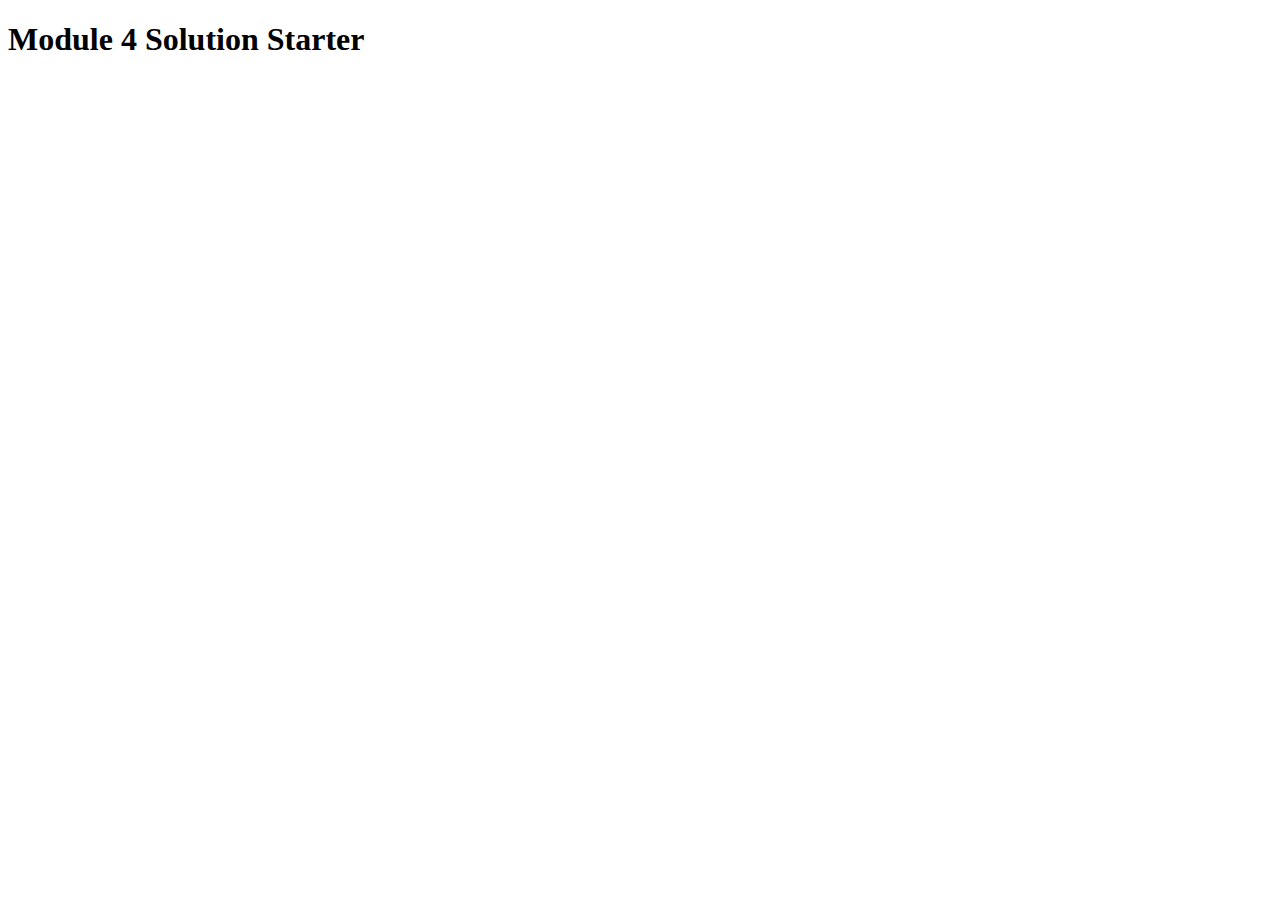
<file: assignment 4 project/index.html>
<!DOCTYPE html>
<html>
<head>
  <meta charset="utf-8">
  <title>Module 4 Solution Starter</title>
  <script src="SpeakHello.js"></script>
  <script src="SpeakGoodBye.js"></script>
  <script src="script.js"></script>
</head>
<body>
  <h1>Module 4 Solution Starter</h1>
</body>
</html>
</file>
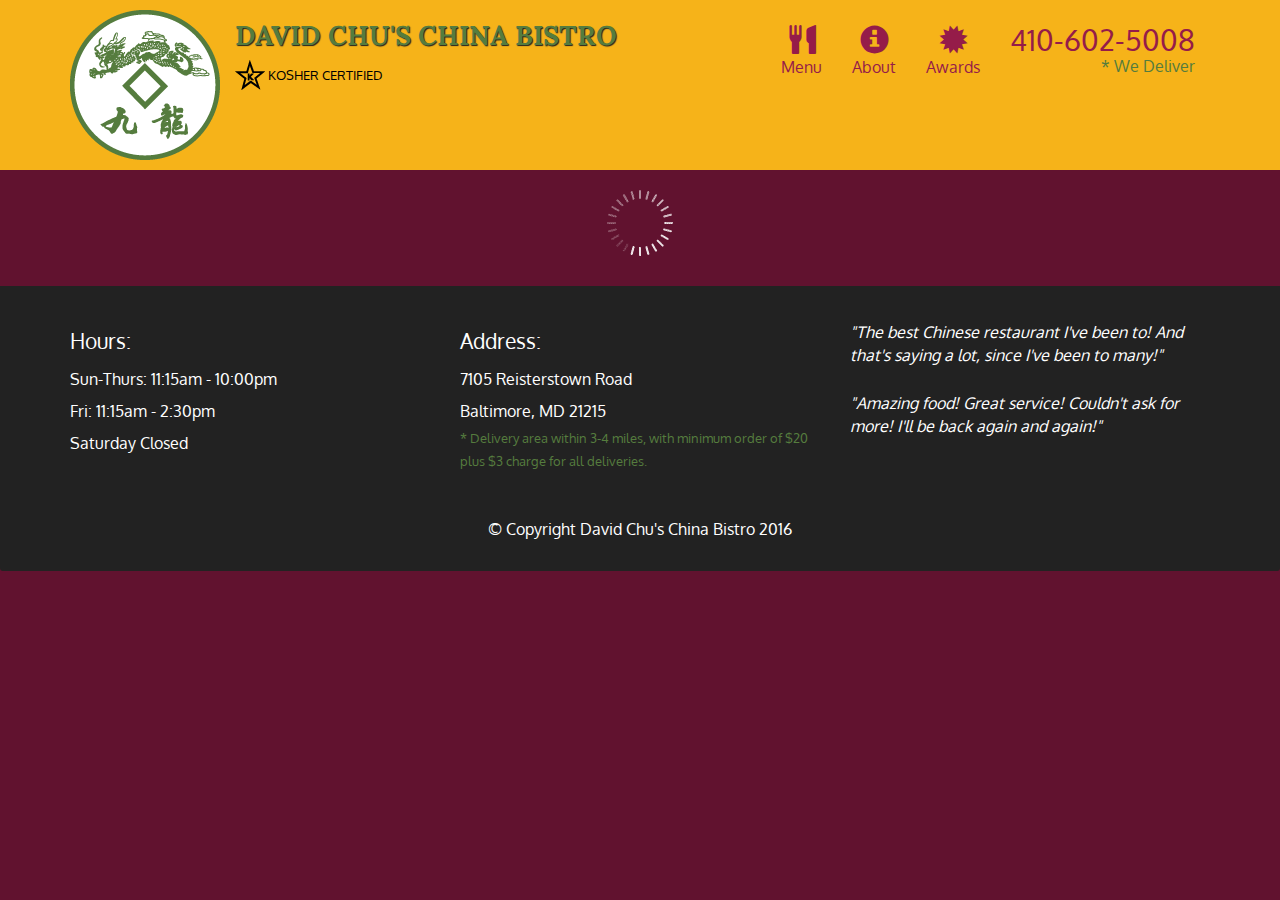
<file: final module/index.html>
<!doctype html>
<html lang="en">
  <head>
    <meta charset="utf-8">
    <meta http-equiv="X-UA-Compatible" content="IE=edge">
    <meta name="viewport" content="width=device-width, initial-scale=1">
    <title>David Chu's China Bistro</title>
    <link rel="stylesheet" href="css/bootstrap.min.css">
    <link rel="stylesheet" href="css/styles.css">
    <link href='https://fonts.googleapis.com/css?family=Oxygen:400,300,700' rel='stylesheet' type='text/css'>
    <link href='https://fonts.googleapis.com/css?family=Lora' rel='stylesheet' type='text/css'>
  </head>
<body>
  <header>
    <nav id="header-nav" class="navbar navbar-default">
      <div class="container">
        <div class="navbar-header">
          <a href="index.html" class="pull-left visible-md visible-lg">
            <div id="logo-img" alt="Logo image"></div>
          </a>

          <div class="navbar-brand">
            <a href="index.html"><h1>David Chu's China Bistro</h1></a>
            <p>
              <img src="images/star-k-logo.png" alt="Kosher certification">
              <span>Kosher Certified</span>
            </p>
          </div>

          <button id="navbarToggle" type="button" class="navbar-toggle collapsed" data-toggle="collapse" data-target="#collapsable-nav" aria-expanded="false">
            <span class="sr-only">Toggle navigation</span>
            <span class="icon-bar"></span>
            <span class="icon-bar"></span>
            <span class="icon-bar"></span>
          </button>
        </div>
        
        <div id="collapsable-nav" class="collapse navbar-collapse">
           <ul id="nav-list" class="nav navbar-nav navbar-right">
            <li id="navHomeButton" class="visible-xs active">
              <a href="index.html">
                <span class="glyphicon glyphicon-home"></span> Home</a>
            </li>
            <li id="navMenuButton">
              <a href="#" onclick="$dc.loadMenuCategories();">
                <span class="glyphicon glyphicon-cutlery"></span><br class="hidden-xs"> Menu</a>
            </li>
            <li>
              <a href="#">
                <span class="glyphicon glyphicon-info-sign"></span><br class="hidden-xs"> About</a>
            </li>
            <li>
              <a href="#">
                <span class="glyphicon glyphicon-certificate"></span><br class="hidden-xs"> Awards</a>
            </li>
            <li id="phone" class="hidden-xs">
              <a href="tel:410-602-5008">
                <span>410-602-5008</span></a><div>* We Deliver</div>
            </li>
          </ul><!-- #nav-list -->
        </div><!-- .collapse .navbar-collapse -->
      </div><!-- .container -->
    </nav><!-- #header-nav -->
  </header>

  <div id="call-btn" class="visible-xs">
    <a class="btn" href="tel:410-602-5008">
    <span class="glyphicon glyphicon-earphone"></span>
    410-602-5008
    </a>
  </div>
  <div id="xs-deliver" class="text-center visible-xs">* We Deliver</div>

  <div id="main-content" class="container"></div>

  <footer class="panel-footer">
    <div class="container">
      <div class="row">
        <section id="hours" class="col-sm-4">
          <span>Hours:</span><br>
          Sun-Thurs: 11:15am - 10:00pm<br>
          Fri: 11:15am - 2:30pm<br>
          Saturday Closed
          <hr class="visible-xs">
        </section>
        <section id="address" class="col-sm-4">
          <span>Address:</span><br>
          7105 Reisterstown Road<br>
          Baltimore, MD 21215
          <p>* Delivery area within 3-4 miles, with minimum order of $20 plus $3 charge for all deliveries.</p>
          <hr class="visible-xs">
        </section>
        <section id="testimonials" class="col-sm-4">
          <p>"The best Chinese restaurant I've been to! And that's saying a lot, since I've been to many!"</p>
          <p>"Amazing food! Great service! Couldn't ask for more! I'll be back again and again!"</p>
        </section>
      </div>
      <div class="text-center">&copy; Copyright David Chu's China Bistro 2016</div>
    </div>
  </footer>

  <!-- jQuery (Bootstrap JS plugins depend on it) -->
  <script src="js/jquery-2.1.4.min.js"></script>
  <script src="js/bootstrap.min.js"></script>
  <script src="js/ajax-utils.js"></script>
  <script src="js/script.js"></script>
</body>
</html>
</file>
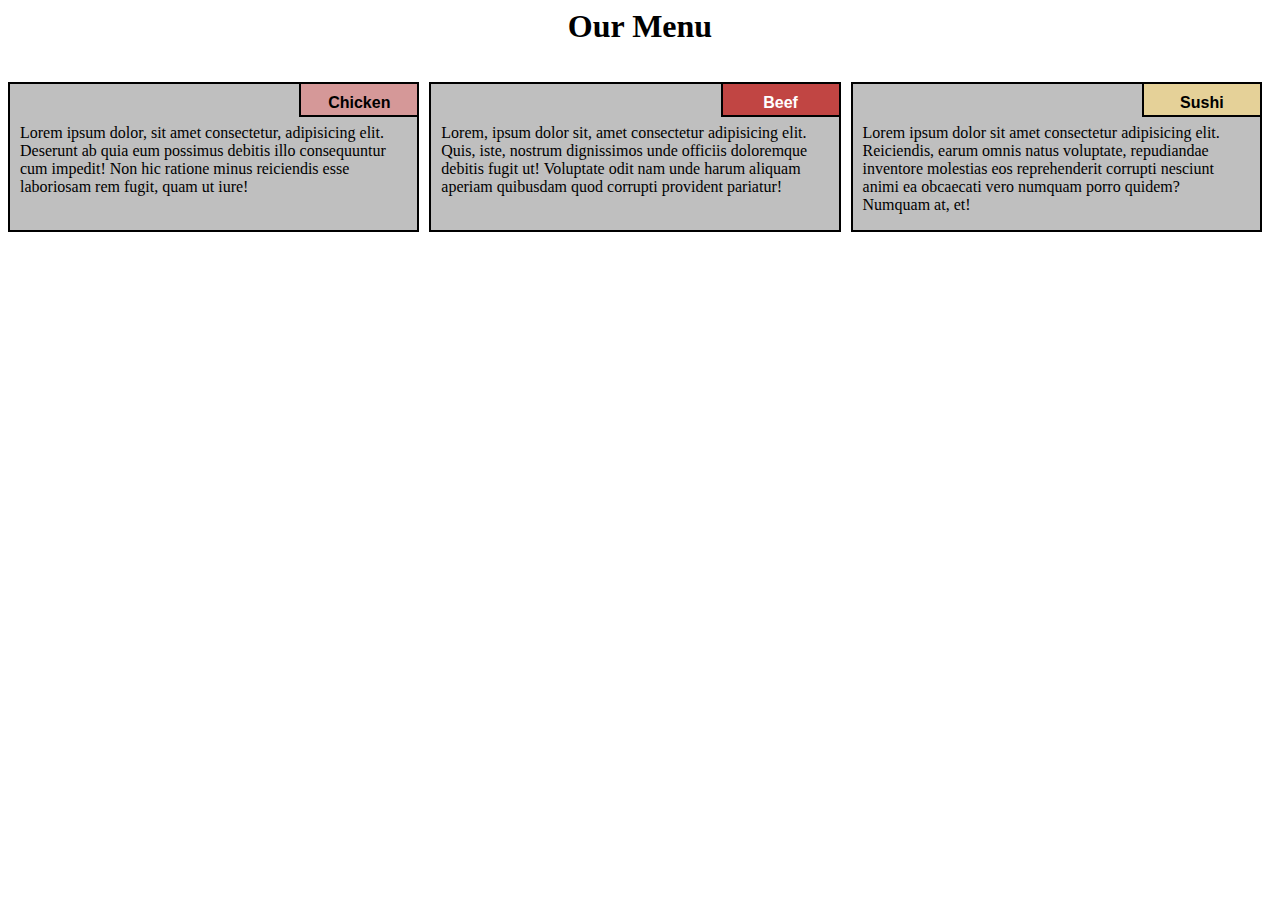
<file: module 2/index.html>
<html lang="en">
<head>
	<meta charset="UTF-8">
	<meta name="viewport" content="width=device-width, initial-scale=1.0">
	 <link rel="stylesheet" href="css/style.css">
	<title>Responsive Layout</title>



</head>
<body>
	<div class="row">
	<h1>Our Menu</h1>
  <div class="col-lg-4 col-md-6 col-sm-12" id="container">
    <p>Lorem ipsum dolor, sit amet consectetur, adipisicing elit. Deserunt ab quia eum possimus debitis illo consequuntur cum impedit! Non hic ratione minus reiciendis esse laboriosam rem fugit, quam ut iure!</p>
  	<p id="p1">Chicken</p>

  	</div>

  

  <div class="col-lg-4 col-md-6 col-sm-12" id="container"><p>Lorem, ipsum dolor sit, amet consectetur adipisicing elit. Quis, iste, nostrum dignissimos unde officiis doloremque debitis fugit ut! Voluptate odit nam unde harum aliquam aperiam quibusdam quod corrupti provident pariatur!</p>

  	<p id="p2">Beef</p>

  </div>

  <div class="col-lg-4 col-md-12 col-sm-12" id="container"><p>Lorem ipsum dolor sit amet consectetur adipisicing elit. Reiciendis, earum omnis natus voluptate, repudiandae inventore molestias eos reprehenderit corrupti nesciunt animi ea obcaecati vero numquam porro quidem? Numquam at, et!</p>

  	<p  id="p3">Sushi</p>

  </div>

	</div>	

</body>
</html>
</file>
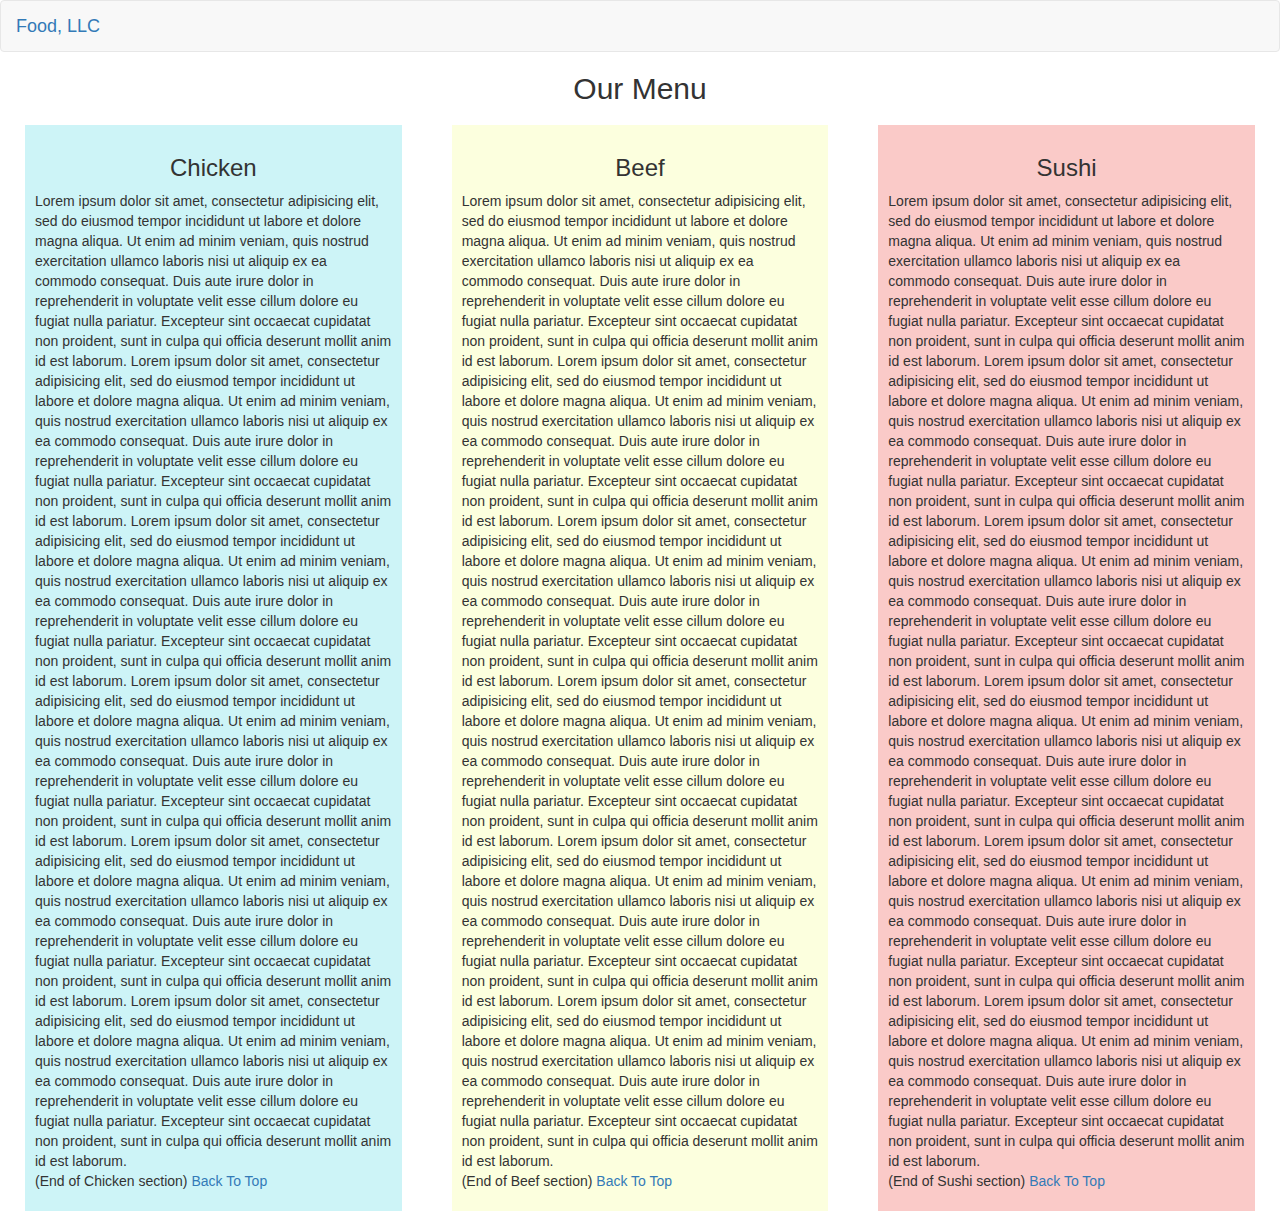
<file: web dev project 3/index.html>
<!doctype html>
<html lang="en">
  <head>
    <meta charset="utf-8">
    <meta http-equiv="X-UA-Compatible" content="IE=edge">
    <meta name="viewport" content="width=device-width, initial-scale=1">

    <!-- HTML5 shim and Respond.js for IE8 support of HTML5 elements and media queries -->
    <!-- WARNING: Respond.js doesn't work if you view the page via file:// -->
    <!--[if lt IE 9]>
      <script src="https://oss.maxcdn.com/html5shiv/3.7.2/html5shiv.min.js"></script>
      <script src="https://oss.maxcdn.com/respond/1.4.2/respond.min.js"></script>
    <![endif]-->

    <title>Mod-3 Assignment</title>
    <link rel="stylesheet" href="bootstrap.min.css">
    <link rel="stylesheet" href="style.css">
  </head>
<body>

<header>
  <nav class="navbar navbar-default">
  <div class="container-fluid">
        <div class="navbar-header">
          <div class="navbar-brand">
            <a href="index.html">Food, LLC</a>
          </div>
          
          <button type="button" class="navbar-toggle collapsed" data-toggle="collapse" data-target="#collapsable-nav" aria-expanded="false">
              <span class="sr-only">Toggle navigation</span>
              <span class="icon-bar"></span>
              <span class="icon-bar"></span>
              <span class="icon-bar"></span>
            </button>
        </div>
        
      </div>
      <div id="collapsable-nav" class="collapse navbar-collapse">
          <ul id="nav-list" class="nav navbar-nav navbar-right visible-xs">
           <li>
             <a href="#section-1">Chicken</a>
           </li>
           <li>
             <a href="#section-2">Beaf</a>
           </li>
           <li>
             <a href="#section-3">Sushi</a>
           </li>
         </ul><!-- #nav-list -->
       </div><!-- .collapse .navbar-collapse -->

  </nav>
</header>
  <div>
      <h2 id="page-heading" class="text-center">Our Menu</h2>
  </div>
    <div class="container-fluid">
      <div class="row">
        <div class="col-xs-12 col-sm-6 col-md-4">
          <section id="section-1">
              <h3 class="text-center">Chicken</h3>
              <p>
                  Lorem ipsum dolor sit amet, consectetur adipisicing elit, sed do eiusmod
                  tempor incididunt ut labore et dolore magna aliqua. Ut enim ad minim veniam,
                  quis nostrud exercitation ullamco laboris nisi ut aliquip ex ea commodo
                  consequat. Duis aute irure dolor in reprehenderit in voluptate velit esse
                  cillum dolore eu fugiat nulla pariatur. Excepteur sint occaecat cupidatat non
                  proident, sunt in culpa qui officia deserunt mollit anim id est laborum.
                  Lorem ipsum dolor sit amet, consectetur adipisicing elit, sed do eiusmod
                  tempor incididunt ut labore et dolore magna aliqua. Ut enim ad minim veniam,
                  quis nostrud exercitation ullamco laboris nisi ut aliquip ex ea commodo
                  consequat. Duis aute irure dolor in reprehenderit in voluptate velit esse
                  cillum dolore eu fugiat nulla pariatur. Excepteur sint occaecat cupidatat non
                  proident, sunt in culpa qui officia deserunt mollit anim id est laborum.
                 Lorem ipsum dolor sit amet, consectetur adipisicing elit, sed do eiusmod
                  tempor incididunt ut labore et dolore magna aliqua. Ut enim ad minim veniam,
                  quis nostrud exercitation ullamco laboris nisi ut aliquip ex ea commodo
                  consequat. Duis aute irure dolor in reprehenderit in voluptate velit esse
                  cillum dolore eu fugiat nulla pariatur. Excepteur sint occaecat cupidatat non
                  proident, sunt in culpa qui officia deserunt mollit anim id est laborum.
                  Lorem ipsum dolor sit amet, consectetur adipisicing elit, sed do eiusmod
                  tempor incididunt ut labore et dolore magna aliqua. Ut enim ad minim veniam,
                  quis nostrud exercitation ullamco laboris nisi ut aliquip ex ea commodo
                  consequat. Duis aute irure dolor in reprehenderit in voluptate velit esse
                  cillum dolore eu fugiat nulla pariatur. Excepteur sint occaecat cupidatat non
                  proident, sunt in culpa qui officia deserunt mollit anim id est laborum.
                  Lorem ipsum dolor sit amet, consectetur adipisicing elit, sed do eiusmod
                  tempor incididunt ut labore et dolore magna aliqua. Ut enim ad minim veniam,
                  quis nostrud exercitation ullamco laboris nisi ut aliquip ex ea commodo
                  consequat. Duis aute irure dolor in reprehenderit in voluptate velit esse
                  cillum dolore eu fugiat nulla pariatur. Excepteur sint occaecat cupidatat non
                  proident, sunt in culpa qui officia deserunt mollit anim id est laborum.
                 Lorem ipsum dolor sit amet, consectetur adipisicing elit, sed do eiusmod
                  tempor incididunt ut labore et dolore magna aliqua. Ut enim ad minim veniam,
                  quis nostrud exercitation ullamco laboris nisi ut aliquip ex ea commodo
                  consequat. Duis aute irure dolor in reprehenderit in voluptate velit esse
                  cillum dolore eu fugiat nulla pariatur. Excepteur sint occaecat cupidatat non
                  proident, sunt in culpa qui officia deserunt mollit anim id est laborum.
            
                 
                 

                  <br>(End of Chicken section)
                  
                  <a href="#top" > Back To Top</a>
                </p>
          </section>
            
        </div>
        <div class="col-xs-12 col-sm-6 col-md-4">
          <section id="section-2">
              <h3 class="text-center">Beef</h3>
              <p>

                  Lorem ipsum dolor sit amet, consectetur adipisicing elit, sed do eiusmod
                  tempor incididunt ut labore et dolore magna aliqua. Ut enim ad minim veniam,
                  quis nostrud exercitation ullamco laboris nisi ut aliquip ex ea commodo
                  consequat. Duis aute irure dolor in reprehenderit in voluptate velit esse
                  cillum dolore eu fugiat nulla pariatur. Excepteur sint occaecat cupidatat non
                  proident, sunt in culpa qui officia deserunt mollit anim id est laborum.
                  Lorem ipsum dolor sit amet, consectetur adipisicing elit, sed do eiusmod
                  tempor incididunt ut labore et dolore magna aliqua. Ut enim ad minim veniam,
                  quis nostrud exercitation ullamco laboris nisi ut aliquip ex ea commodo
                  consequat. Duis aute irure dolor in reprehenderit in voluptate velit esse
                  cillum dolore eu fugiat nulla pariatur. Excepteur sint occaecat cupidatat non
                  proident, sunt in culpa qui officia deserunt mollit anim id est laborum.
                 Lorem ipsum dolor sit amet, consectetur adipisicing elit, sed do eiusmod
                  tempor incididunt ut labore et dolore magna aliqua. Ut enim ad minim veniam,
                  quis nostrud exercitation ullamco laboris nisi ut aliquip ex ea commodo
                  consequat. Duis aute irure dolor in reprehenderit in voluptate velit esse
                  cillum dolore eu fugiat nulla pariatur. Excepteur sint occaecat cupidatat non
                  proident, sunt in culpa qui officia deserunt mollit anim id est laborum.
                 Lorem ipsum dolor sit amet, consectetur adipisicing elit, sed do eiusmod
                  tempor incididunt ut labore et dolore magna aliqua. Ut enim ad minim veniam,
                  quis nostrud exercitation ullamco laboris nisi ut aliquip ex ea commodo
                  consequat. Duis aute irure dolor in reprehenderit in voluptate velit esse
                  cillum dolore eu fugiat nulla pariatur. Excepteur sint occaecat cupidatat non
                  proident, sunt in culpa qui officia deserunt mollit anim id est laborum.
                  Lorem ipsum dolor sit amet, consectetur adipisicing elit, sed do eiusmod
                  tempor incididunt ut labore et dolore magna aliqua. Ut enim ad minim veniam,
                  quis nostrud exercitation ullamco laboris nisi ut aliquip ex ea commodo
                  consequat. Duis aute irure dolor in reprehenderit in voluptate velit esse
                  cillum dolore eu fugiat nulla pariatur. Excepteur sint occaecat cupidatat non
                  proident, sunt in culpa qui officia deserunt mollit anim id est laborum.
                 Lorem ipsum dolor sit amet, consectetur adipisicing elit, sed do eiusmod
                  tempor incididunt ut labore et dolore magna aliqua. Ut enim ad minim veniam,
                  quis nostrud exercitation ullamco laboris nisi ut aliquip ex ea commodo
                  consequat. Duis aute irure dolor in reprehenderit in voluptate velit esse
                  cillum dolore eu fugiat nulla pariatur. Excepteur sint occaecat cupidatat non
                  proident, sunt in culpa qui officia deserunt mollit anim id est laborum.
                  
                 
                 

                 
                  <br>(End of Beef section)<a href="#top"> Back To Top</a>
                </p>
          </section>
        </div>
        <div class="col-xs-12 col-sm-12 col-md-4">
          <section id="section-3">
              <h3 class="text-center">Sushi</h3>
              <p>
                  Lorem ipsum dolor sit amet, consectetur adipisicing elit, sed do eiusmod
                  tempor incididunt ut labore et dolore magna aliqua. Ut enim ad minim veniam,
                  quis nostrud exercitation ullamco laboris nisi ut aliquip ex ea commodo
                  consequat. Duis aute irure dolor in reprehenderit in voluptate velit esse
                  cillum dolore eu fugiat nulla pariatur. Excepteur sint occaecat cupidatat non
                  proident, sunt in culpa qui officia deserunt mollit anim id est laborum.
                  Lorem ipsum dolor sit amet, consectetur adipisicing elit, sed do eiusmod
                  tempor incididunt ut labore et dolore magna aliqua. Ut enim ad minim veniam,
                  quis nostrud exercitation ullamco laboris nisi ut aliquip ex ea commodo
                  consequat. Duis aute irure dolor in reprehenderit in voluptate velit esse
                  cillum dolore eu fugiat nulla pariatur. Excepteur sint occaecat cupidatat non
                  proident, sunt in culpa qui officia deserunt mollit anim id est laborum.  
                Lorem ipsum dolor sit amet, consectetur adipisicing elit, sed do eiusmod
                  tempor incididunt ut labore et dolore magna aliqua. Ut enim ad minim veniam,
                  quis nostrud exercitation ullamco laboris nisi ut aliquip ex ea commodo
                  consequat. Duis aute irure dolor in reprehenderit in voluptate velit esse
                  cillum dolore eu fugiat nulla pariatur. Excepteur sint occaecat cupidatat non
                  proident, sunt in culpa qui officia deserunt mollit anim id est laborum.
                 Lorem ipsum dolor sit amet, consectetur adipisicing elit, sed do eiusmod
                  tempor incididunt ut labore et dolore magna aliqua. Ut enim ad minim veniam,
                  quis nostrud exercitation ullamco laboris nisi ut aliquip ex ea commodo
                  consequat. Duis aute irure dolor in reprehenderit in voluptate velit esse
                  cillum dolore eu fugiat nulla pariatur. Excepteur sint occaecat cupidatat non
                  proident, sunt in culpa qui officia deserunt mollit anim id est laborum.
                  Lorem ipsum dolor sit amet, consectetur adipisicing elit, sed do eiusmod
                  tempor incididunt ut labore et dolore magna aliqua. Ut enim ad minim veniam,
                  quis nostrud exercitation ullamco laboris nisi ut aliquip ex ea commodo
                  consequat. Duis aute irure dolor in reprehenderit in voluptate velit esse
                  cillum dolore eu fugiat nulla pariatur. Excepteur sint occaecat cupidatat non
                  proident, sunt in culpa qui officia deserunt mollit anim id est laborum.
                 Lorem ipsum dolor sit amet, consectetur adipisicing elit, sed do eiusmod
                  tempor incididunt ut labore et dolore magna aliqua. Ut enim ad minim veniam,
                  quis nostrud exercitation ullamco laboris nisi ut aliquip ex ea commodo
                  consequat. Duis aute irure dolor in reprehenderit in voluptate velit esse
                  cillum dolore eu fugiat nulla pariatur. Excepteur sint occaecat cupidatat non
                  proident, sunt in culpa qui officia deserunt mollit anim id est laborum.
                  
                 
                 

                 
                  <br>(End of Sushi section)<a href="#top"> Back To Top</a>
                </p>
          </section>
        </div>

          
      </div>
    </div>


  <!-- jQuery (Bootstrap JS plugins depend on it) -->
  <script src="jquery.min.js"></script>
  <script src="bootstrap.min.js"></script>
  
</body>
</html>
</file>
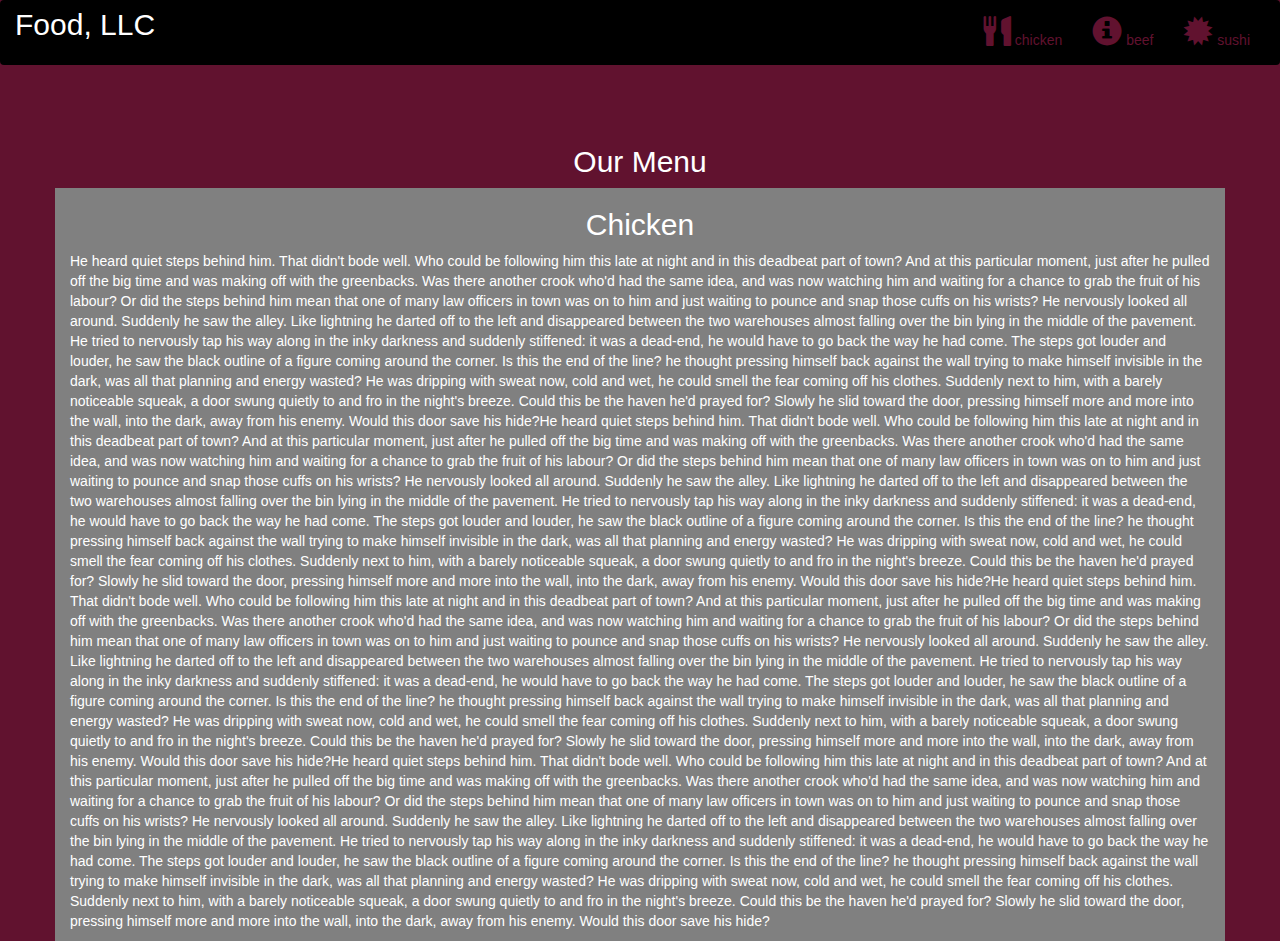
<file: module 3 assignment/module 3/index.html>
<!DOCTYPE html>
<html lang="en">
<head>
  <title>Bootstrap Example</title>
  <meta charset="utf-8">
  <meta name="viewport" content="width=device-width, initial-scale=1">
  <link rel="stylesheet" href="https://maxcdn.bootstrapcdn.com/bootstrap/3.4.1/css/bootstrap.min.css">
  <link rel="stylesheet" type="text/css" href="style.css">
  <script src="https://ajax.googleapis.com/ajax/libs/jquery/3.5.1/jquery.min.js"></script>
  <script src="https://maxcdn.bootstrapcdn.com/bootstrap/3.4.1/js/bootstrap.min.js"></script>
</head>
<body>

<nav class="navbar navbar-inverse">
  <div class="container-fluid">
    <div class="navbar-header">
      <button type="button" class="navbar-toggle" data-toggle="collapse" data-target="#myNavbar">
        <span class="icon-bar"></span>
        <span class="icon-bar"></span>
        <span class="icon-bar"></span>                        
      </button>
      <a class="navbar-brand" href="#" >Food, LLC</a>
    </div>
    <div class="collapse navbar-collapse" id="myNavbar">
    
      <ul class="nav navbar-nav navbar-right" >
        <li style>
        <a href="#" > 
        <span class="glyphicon glyphicon-cutlery"></span> chicken</a>
        </li>
        <li>
        <a href="#" >
        <span class="glyphicon glyphicon-info-sign"></span> beef</a>
        </li>
        <li>
        <a href="#">
        <span class="glyphicon glyphicon-certificate"></span> sushi</a>
        </li>
      </ul>
    </div>
  </div>
</nav>
<br>
<br>  
<h1><p class="text-center">Our Menu</p></h1>


<div id="main-content" class="container">
  <div id="home-tiles" class="row">
      <div class="col-md-12 col-sm-12 col-xs-12">
            
            <p id="chickstory">
          <h2>Chicken</h2>
              He heard quiet steps behind him. That didn't bode well. Who could be following him this late at night and in this deadbeat part of town? And at this particular moment, just after he pulled off the big time and was making off with the greenbacks. Was there another crook who'd had the same idea, and was now watching him and waiting for a chance to grab the fruit of his labour? Or did the steps behind him mean that one of many law officers in town was on to him and just waiting to pounce and snap those cuffs on his wrists? He nervously looked all around. Suddenly he saw the alley. Like lightning he darted off to the left and disappeared between the two warehouses almost falling over the bin lying in the middle of the pavement. He tried to nervously tap his way along in the inky darkness and suddenly stiffened: it was a dead-end, he would have to go back the way he had come. The steps got louder and louder, he saw the black outline of a figure coming around the corner. Is this the end of the line? he thought pressing himself back against the wall trying to make himself invisible in the dark, was all that planning and energy wasted? He was dripping with sweat now, cold and wet, he could smell the fear coming off his clothes. Suddenly next to him, with a barely noticeable squeak, a door swung quietly to and fro in the night's breeze. Could this be the haven he'd prayed for? Slowly he slid toward the door, pressing himself more and more into the wall, into the dark, away from his enemy. Would this door save his hide?He heard quiet steps behind him. That didn't bode well. Who could be following him this late at night and in this deadbeat part of town? And at this particular moment, just after he pulled off the big time and was making off with the greenbacks. Was there another crook who'd had the same idea, and was now watching him and waiting for a chance to grab the fruit of his labour? Or did the steps behind him mean that one of many law officers in town was on to him and just waiting to pounce and snap those cuffs on his wrists? He nervously looked all around. Suddenly he saw the alley. Like lightning he darted off to the left and disappeared between the two warehouses almost falling over the bin lying in the middle of the pavement. He tried to nervously tap his way along in the inky darkness and suddenly stiffened: it was a dead-end, he would have to go back the way he had come. The steps got louder and louder, he saw the black outline of a figure coming around the corner. Is this the end of the line? he thought pressing himself back against the wall trying to make himself invisible in the dark, was all that planning and energy wasted? He was dripping with sweat now, cold and wet, he could smell the fear coming off his clothes. Suddenly next to him, with a barely noticeable squeak, a door swung quietly to and fro in the night's breeze. Could this be the haven he'd prayed for? Slowly he slid toward the door, pressing himself more and more into the wall, into the dark, away from his enemy. Would this door save his hide?He heard quiet steps behind him. That didn't bode well. Who could be following him this late at night and in this deadbeat part of town? And at this particular moment, just after he pulled off the big time and was making off with the greenbacks. Was there another crook who'd had the same idea, and was now watching him and waiting for a chance to grab the fruit of his labour? Or did the steps behind him mean that one of many law officers in town was on to him and just waiting to pounce and snap those cuffs on his wrists? He nervously looked all around. Suddenly he saw the alley. Like lightning he darted off to the left and disappeared between the two warehouses almost falling over the bin lying in the middle of the pavement. He tried to nervously tap his way along in the inky darkness and suddenly stiffened: it was a dead-end, he would have to go back the way he had come. The steps got louder and louder, he saw the black outline of a figure coming around the corner. Is this the end of the line? he thought pressing himself back against the wall trying to make himself invisible in the dark, was all that planning and energy wasted? He was dripping with sweat now, cold and wet, he could smell the fear coming off his clothes. Suddenly next to him, with a barely noticeable squeak, a door swung quietly to and fro in the night's breeze. Could this be the haven he'd prayed for? Slowly he slid toward the door, pressing himself more and more into the wall, into the dark, away from his enemy. Would this door save his hide?He heard quiet steps behind him. That didn't bode well. Who could be following him this late at night and in this deadbeat part of town? And at this particular moment, just after he pulled off the big time and was making off with the greenbacks. Was there another crook who'd had the same idea, and was now watching him and waiting for a chance to grab the fruit of his labour? Or did the steps behind him mean that one of many law officers in town was on to him and just waiting to pounce and snap those cuffs on his wrists? He nervously looked all around. Suddenly he saw the alley. Like lightning he darted off to the left and disappeared between the two warehouses almost falling over the bin lying in the middle of the pavement. He tried to nervously tap his way along in the inky darkness and suddenly stiffened: it was a dead-end, he would have to go back the way he had come. The steps got louder and louder, he saw the black outline of a figure coming around the corner. Is this the end of the line? he thought pressing himself back against the wall trying to make himself invisible in the dark, was all that planning and energy wasted? He was dripping with sweat now, cold and wet, he could smell the fear coming off his clothes. Suddenly next to him, with a barely noticeable squeak, a door swung quietly to and fro in the night's breeze. Could this be the haven he'd prayed for? Slowly he slid toward the door, pressing himself more and more into the wall, into the dark, away from his enemy. Would this door save his hide?
            </p>
      </div>
    </div>
</div>

</body>
</html>
</file>
<file: final module/css/styles.css>
body {
  font-size: 16px;
  color: #fff;
  background-color: #61122f;
  font-family: 'Oxygen', sans-serif;
}

/** HEADER **/
#header-nav {
  background-color: #f6b319;
  border-radius: 0;
  border: 0;
}

#logo-img {
  background: url('../images/restaurant-logo_large.png') no-repeat;
  width: 150px;
  height: 150px;
  margin: 10px 15px 10px 0;
}

.navbar-brand {
  padding-top: 25px;
}
.navbar-brand h1 { /* Restaurant name */
  font-family: 'Lora', serif;
  color: #557c3e;
  font-size: 1.5em;
  text-transform: uppercase;
  font-weight: bold;
  text-shadow: 1px 1px 1px #222;
  margin-top: 0;
  margin-bottom: 0;
  line-height: .75;
}
.navbar-brand a:hover, .navbar-brand a:focus {
  text-decoration: none;
}
.navbar-brand p { /* Kosher cert */
  color: #000;
  text-transform: uppercase;
  font-size: .7em;
  margin-top: 15px;
}
.navbar-brand p span { /* Star-K */
  vertical-align: middle;
}

#nav-list {
  margin-top: 10px;
}
#nav-list a {
  color: #951C49;
  text-align: center;
}
#nav-list a:hover {
  background: #E7E7E7;
}
#nav-list a span {
  font-size: 1.8em;
}

#phone {
  margin-top: 5px;
}
#phone a { /* Phone number */
  text-align: right;
  padding-bottom: 0;
}
#phone div { /* We Deliver */
  color: #557c3e;
  text-align: right;
  padding-right: 15px;
}

.navbar-header button.navbar-toggle, .navbar-header .icon-bar {
  border: 1px solid #61122f;
}
.navbar-header button.navbar-toggle {
  clear: both;
  margin-top: -30px;
}
/* END HEADER */

/* FOOTER */
.panel-footer {
  margin-top: 30px;
  padding-top: 35px;
  padding-bottom: 30px;
  background-color: #222;
  border-top: 0;
}
.panel-footer div.row {
  margin-bottom: 35px;
}
#hours, #address {
  line-height: 2;
}
#hours > span, #address > span {
  font-size: 1.3em;
}
#address p {
  color: #557c3e;
  font-size: .8em;
  line-height: 1.8;
}
#testimonials {
  font-style: italic;
}
#testimonials p:nth-child(2) {
  margin-top: 25px;
}
/* END FOOTER */



/* HOME PAGE */
.container .jumbotron {
  box-shadow: 0 0 50px #3F0C1F;
  border: 2px solid #3F0C1F;
}

#menu-tile, #specials-tile, #map-tile {
  height: 250px;
  width: 100%;
  margin-bottom: 15px;
  position: relative;
  border: 2px solid #3F0C1F;
  overflow: hidden;
}
#menu-tile:hover, #specials-tile:hover, #map-tile:hover {
  box-shadow: 0 1px 5px 1px #cccccc;
}
#menu-tile {
  background: url('../images/menu-tile.jpg') no-repeat;
  background-position: center;
}
#specials-tile {
  background: url('../images/specials-tile.jpg') no-repeat;
  background-position: center;
}
#menu-tile span, #specials-tile span, #map-tile span {
  position: absolute;
  bottom: 0;
  right: 0;
  width: 100%;
  text-align: center;
  font-size: 1.6em;
  text-transform: uppercase;
  background-color: #000;
  color: #fff;
  opacity: .8;
}
/* END HOME PAGE */

/* MENU CATEGORIES PAGE */
.category-tile { 
  position: relative;
  border: 2px solid #3F0C1F;
  overflow: hidden;
  width: 200px;
  height: 200px;
  margin: 0 auto 15px;
}
.category-tile span {
  position: absolute;
  bottom: 0;
  right: 0;
  width: 100%;
  text-align: center;
  font-size: 1.2em;
  text-transform: uppercase;
  background-color: #000;
  color: #fff;
  opacity: .8;
}
.category-tile:hover {
  box-shadow: 0 1px 5px 1px #cccccc;
}

#menu-categories-title + div {
  margin-bottom: 50px;
}
/* END MENU CATEGORIES PAGE */

/* SINGLE CATEGORY PAGE */
.menu-item-tile {
  margin-bottom: 25px;
}
.menu-item-tile hr {
  width: 80%;
}
.menu-item-tile .menu-item-price {
  font-size: 1.1em;
  text-align: right;
  margin-top: -15px;
  margin-right: -15px;
}
.menu-item-tile .menu-item-price span {
  font-size: .6em;
}
.menu-item-photo {
  position: relative;
  border: 2px solid #3F0C1F; 
  overflow: hidden;
  padding: 0;
  margin-right: -15px;
  margin-left: auto;
  margin-bottom: 20px;
  max-width: 250px;
}
.menu-item-photo div {
  position: absolute;
  bottom: 0;
  right: 0;
  width: 80px;
  background-color: #557c3e;
  text-align: center;
}
.menu-item-description {
  padding-right: 30px;
}
h3.menu-item-title {
  margin: 0 0 10px;
}
.menu-item-details {
  font-size: .9em;
  font-style: italic;
}
/* END SINGLE CATEGORY PAGE */


/********** Large devices only **********/
@media (min-width: 1200px) {
  .container .jumbotron {
    background: url('../images/jumbotron_1200.jpg') no-repeat;
    height: 675px;
  }
}

/********** Medium devices only **********/
@media (min-width: 992px) and (max-width: 1199px) {
  /* Header */
  #logo-img {
    background: url('../images/restaurant-logo_medium.png') no-repeat;
    width: 100px;
    height: 100px;
    margin: 5px 5px 5px 0;
  }
  /* End Header */

  /* Home Page */
  .container .jumbotron {
    background: url('../images/jumbotron_992.jpg') no-repeat;
    height: 558px;
  }
  /* End Home Page */
}

/********** Small devices only **********/
@media (min-width: 768px) and (max-width: 991px) {
  /* Home Page */
  .container .jumbotron {
    background: url('../images/jumbotron_768.jpg') no-repeat;
    height: 432px;
  }
  /* End Home Page */
}

/********** Extra small devices only **********/
@media (max-width: 767px) {
  /* Header */
  .navbar-brand {
    padding-top: 10px;
    height: 80px;
  }
  .navbar-brand h1 { /* Restaurant name */
    padding-top: 10px;
    font-size: 5vw; /* 1vw = 1% of viewport width */
  }
  .navbar-brand p { /* Kosher cert */
    font-size: .6em;
    margin-top: 12px;
  }
  .navbar-brand p img { /* Star-K */
    height: 20px;
  }

  #collapsable-nav a { /* Collapsed nav menu text */
    font-size: 1.2em;
  }
  #collapsable-nav a span { /* Collapsed nav menu glyph */
    font-size: 1em;
    margin-right: 5px;
  }

  #call-btn > a {
    font-size: 1.5em;
    display: block;
    margin: 0 20px;
    padding: 10px;
    border: 2px solid #fff;
    background-color: #f6b319;
    color: #951c49;
  }
  #xs-deliver {
    margin-top: 5px;
    font-size: .7em;
    letter-spacing: .1em;
    text-transform: uppercase;
  }
  /* End Header */

  /* Footer */
  .panel-footer section {
    margin-bottom: 30px;
    text-align: center;
  }
  .panel-footer section:nth-child(3) {
    margin-bottom: 0; /* margin already exists on the whole row */
  }
  .panel-footer section hr {
    width: 50%;
  }
  /* End Footer */

  /* Home Page */
  .container .jumbotron {
    margin-top: 30px;
    padding: 0;
  }
  #menu-tile, #specials-tile {
    width: 360px;
    margin: 0 auto 15px;
  }

  .menu-item-photo {
    margin-right: auto;
  }
  .menu-item-tile .menu-item-price {
    text-align: center;
  }
  .menu-item-description {
    text-align: center;;
  }
}


/********** Super extra small devices Only :-) (e.g., iPhone 4) **********/
@media (max-width: 479px) {
  /* Header */
  .navbar-brand h1 { /* Restaurant name */
    padding-top: 5px;
    font-size: 6vw;
  }
  /* End Header */
  
  /* Home page */
  #menu-tile, #specials-tile {
    width: 280px;
    margin: 0 auto 15px;
  }

  .col-xxs-12 {
    position: relative;
    min-height: 1px;
    padding-right: 15px;
    padding-left: 15px;
    float: left;
    width: 100%;
  }
}
</file>
<file: module 2/css/style.css>
*{
  box-sizing: border-box;
}

h1{
  text-align: center;
}

p {
  background-color: #bfbfbf;
  border: 2px solid black;
  height: 150px;
  margin-right: 10px;
  padding: 40px 10px 5px 10px;
  overflow: hidden;
}


#container {
  position: relative;
  
}

#p1 {
  background-color: #D59898;
  position: absolute;
  top: 0;
  right: 0;
  font-weight: bold;
  height: 35px;
  width: 120px;
  padding: 10px;
  text-align: center;
  font-family: Arial, Helvetica, sans-serif;

}
#p2 {
  background-color:#C14543 ;
  color: white;
  position: absolute;
  top: 0;
  right: 0;
  font-weight: bold;
  height: 35px;
  width: 120px;
  padding: 10px;
  text-align: center;
  font-family: Arial, Helvetica, sans-serif;

}
#p3 {
 background-color: #E5D198;
  position: absolute;
  top: 0;
  right: 0;
  font-weight: bold;
  height: 35px;
  width: 120px;
  padding: 10px;
  text-align: center;
  font-family: Arial, Helvetica, sans-serif;

}


.row {
  width: 100%;

}


/********** Large devices only **********/
@media (min-width: 992px) {
  .col-lg-1, .col-lg-2, .col-lg-3, .col-lg-4, .col-lg-5, .col-lg-6, .col-lg-7, .col-lg-8, .col-lg-9, .col-lg-10, .col-lg-11, .col-lg-12 {
    float: left;
  }
  .col-lg-1 {
    width: 8.33%;
  }
  .col-lg-2 {
    width: 16.66%;
  }
  .col-lg-3 {
    width: 25%;
  }
  .col-lg-4 {
    width: 33.33%;
  
  }
  .col-lg-5 {
    width: 41.66%;
  }
  .col-lg-6 {
    width: 50%;
  }
  .col-lg-7 {
    width: 58.33%;
  }
  .col-lg-8 {
    width: 66.66%;
  }
  .col-lg-9 {
    width: 74.99%;
  }
  .col-lg-10 {
    width: 83.33%;
  }
  .col-lg-11 {
    width: 91.66%;
  }
  .col-lg-12 {
    width: 100%;
  }

  
}

/********** Medium devices only **********/
@media (min-width: 768px) and (max-width: 991px) {
  .col-md-1, .col-md-2, .col-md-3, .col-md-4, .col-md-5, .col-md-6, .col-md-7, .col-md-8, .col-md-9, .col-md-10, .col-md-11, .col-md-12 {
    float: left;
   
  }
  .col-md-1 {
    width: 8.33%;
  }
  .col-md-2 {
    width: 16.66%;
  }
  .col-md-3 {
    width: 25%;
  }
  .col-md-4 {
    width: 33.33%;
  }
  .col-md-5 {
    width: 41.66%;
  }
  .col-md-6 {
    width: 50%;
  }
  .col-md-7 {
    width: 58.33%;
  }
  .col-md-8 {
    width: 66.66%;
  }
  .col-md-9 {
    width: 74.99%;
  }
  .col-md-10 {
    width: 83.33%;
  }
  .col-md-11 {
    width: 91.66%;
  }
  .col-md-12 {
    width: 100%;
  }
}

/********** Mobile only **********/
@media (max-width: 767px) {
  .col-sm-1, .col-sm-2, .col-sm-3, .col-sm-4, .col-sm-5, .col-sm-6, .col-sm-7, .col-sm-8, .col-sm-9, .col-sm-10, .col-sm-11, .col-sm-12 {
    float: left;
  }
  .col-sm-1 {
    width: 8.33%;
  }
  .col-sm-2 {
    width: 16.66%;
  }
  .col-sm-3 {
    width: 25%;
  }
  .col-sm-4 {
    width: 33.33%;
  
  }
  .col-sm-5 {
    width: 41.66%;
  }
  .col-sm-6 {
    width: 50%;
  }
  .col-sm-7 {
    width: 58.33%;
  }
  .col-sm-8 {
    width: 66.66%;
  }
  .col-sm-9 {
    width: 74.99%;
  }
  .col-sm-10 {
    width: 83.33%;
  }
  .col-sm-11 {
    width: 91.66%;
  }
  .col-sm-12 {
    width: 100%;
  }

  
}
</file>
<file: web dev project 3/style.css>
* {
    box-sizing: border-box;
}

#nav-list > li {
    text-align: center;
}

div section {
    margin: 10px;
    padding: 10px;
}
#section-1{
    background-color: #cdf4f7;
}

#section-2 {
    background-color: #fcffde;
}

#section-3 {
    background-color: #facac8;
}
#text > h3 {
    margin-bottom: 15px;
}

#header-nav .navbar-brand {
    position: absolute;
    left: 10px;
}
</file>
<file: module 3 assignment/module 3/style.css>
*{
	margin: 0;
	padding: 0;
	
}
.navbar{

border: none;
background-color: black;
color: #61122F;
}
body{
	background-color: #61122F;
	color: white;
}
.glyphicon{
	font-size: 30px;
	color:#61122F; 
}

.center{
	width: 90%;
	background-color: grey;

}
.container
{
	background-color: grey;
}
.text-center{
	font-size: 30px;
}

h2{
	text-align: center;
}
#myNavbar ul li a {
	color: #61122F;
}
.navbar-brand{
font-size: 30px;	
}
</file>
